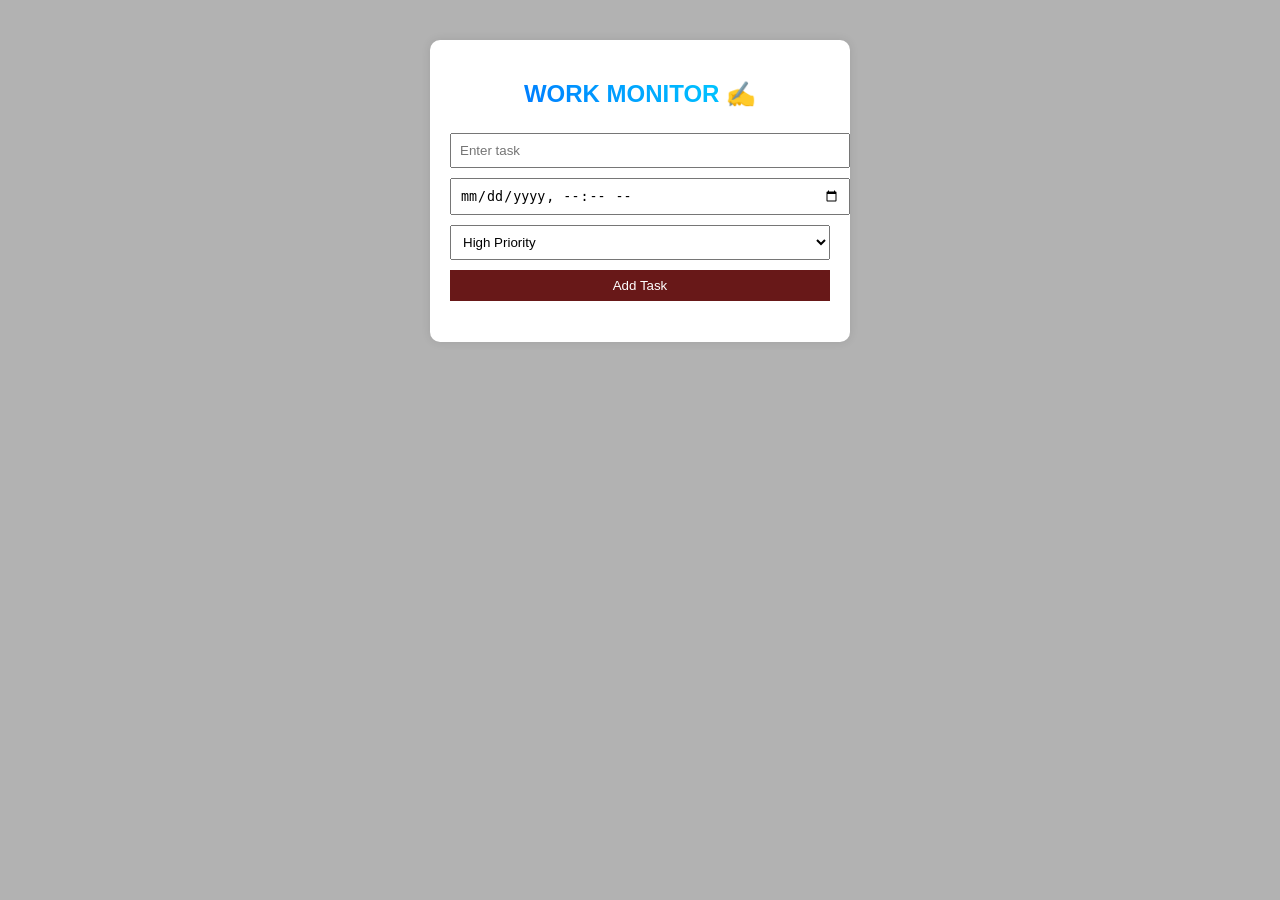
<file: index.html>
<!DOCTYPE html>
<html lang="en">
<head>
<meta charset="UTF-8">
<title>WORK TRACKER</title>

<link rel="stylesheet" href="work_monitor.css">
</head>

<body>

<div class="container">
  <h2>
    <span class="title-text">WORK MONITOR</span> ✍️
  </h2>

  <input type="text" id="taskInput" placeholder="Enter task">
  <input type="datetime-local" id="dateInput">

  <select id="priorityInput">
    <option value="High">High Priority</option>
    <option value="Medium">Medium Priority</option>
    <option value="Low">Low Priority</option>
  </select>

  <button onclick="addTask()">Add Task</button>

  <ul id="taskList"></ul>
</div>

<script src="work_monitor.js"></script>

</body>
</html>
</file>
<file: work_monitor.css>
body {
    text-align:center;
    font-family: Arial;
    background: #4e70a3;
    display: flex;
    justify-content: center;
    margin-top: 40px;
  background: 
    linear-gradient(rgba(0,0,0,0.3), rgba(0,0,0,0.3)),
    url('https://png.pngtree.com/thumb_back/fh260/background/20220314/pngtree-2021-annual-target-image_1048539.jpg') no-repeat center/cover;
  }

  .container {
    background: white;
    padding: 20px;
    width: 380px;
    border-radius: 10px;
    box-shadow: 0 0 10px rgba(0,0,0,0.1);
  }

  .title-text {
  background: linear-gradient(45deg, #007bff, #00c6ff);
  -webkit-background-clip: text;
  -webkit-text-fill-color: transparent;
}

  input, select, button {
    margin: 5px 0;
    padding: 8px;
    width: 100%;
  }

  button {
    background: #681818;
    color: white;
    border: none;
    cursor: pointer;
  }

  li {
    background: #eee;
    margin-top: 10px;
    padding: 10px;
    border-radius: 6px;
    display: flex;
    flex-direction: column;
  }

  .top {
    display: flex;
    justify-content: space-between;
  }

  .delete {
    color: red;
    cursor: pointer;
  }

  .completed {
    text-decoration: line-through;
    color: gray;
  }

  .priority-high { color: red; }
  .priority-medium { color: orange; }
  .priority-low { color: green; }
</file>
